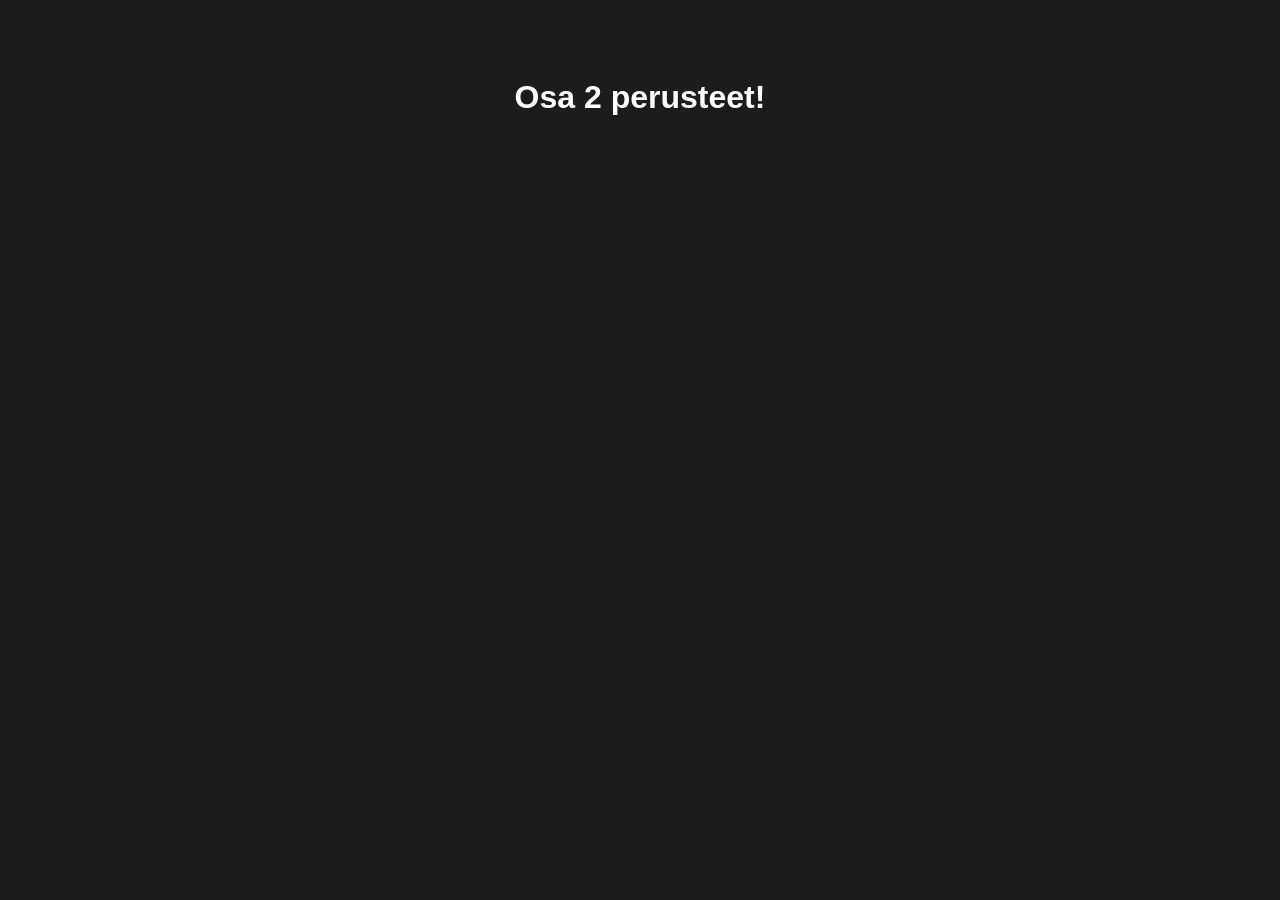
<file: osa2/index.html>
<!DOCTYPE html>
<html lang="en">
<head>
    <meta charset="UTF-8">
    <meta name="viewport" content="width=device-width, initial-scale=1.0">
    <title>Document</title>
    <script type="module" src="script.js"></script>
    <link rel="stylesheet" href="style.css">
</head>
<body>
    <h1>Osa 2 perusteet!</h1>
</body>
</html>
</file>
<file: osa2/style.css>
body {
    background-color: #1c1c1c;
    color: #ffffff;
    font-family: Arial, sans-serif;
    text-align: center;
    padding: 50px;
}
</file>
